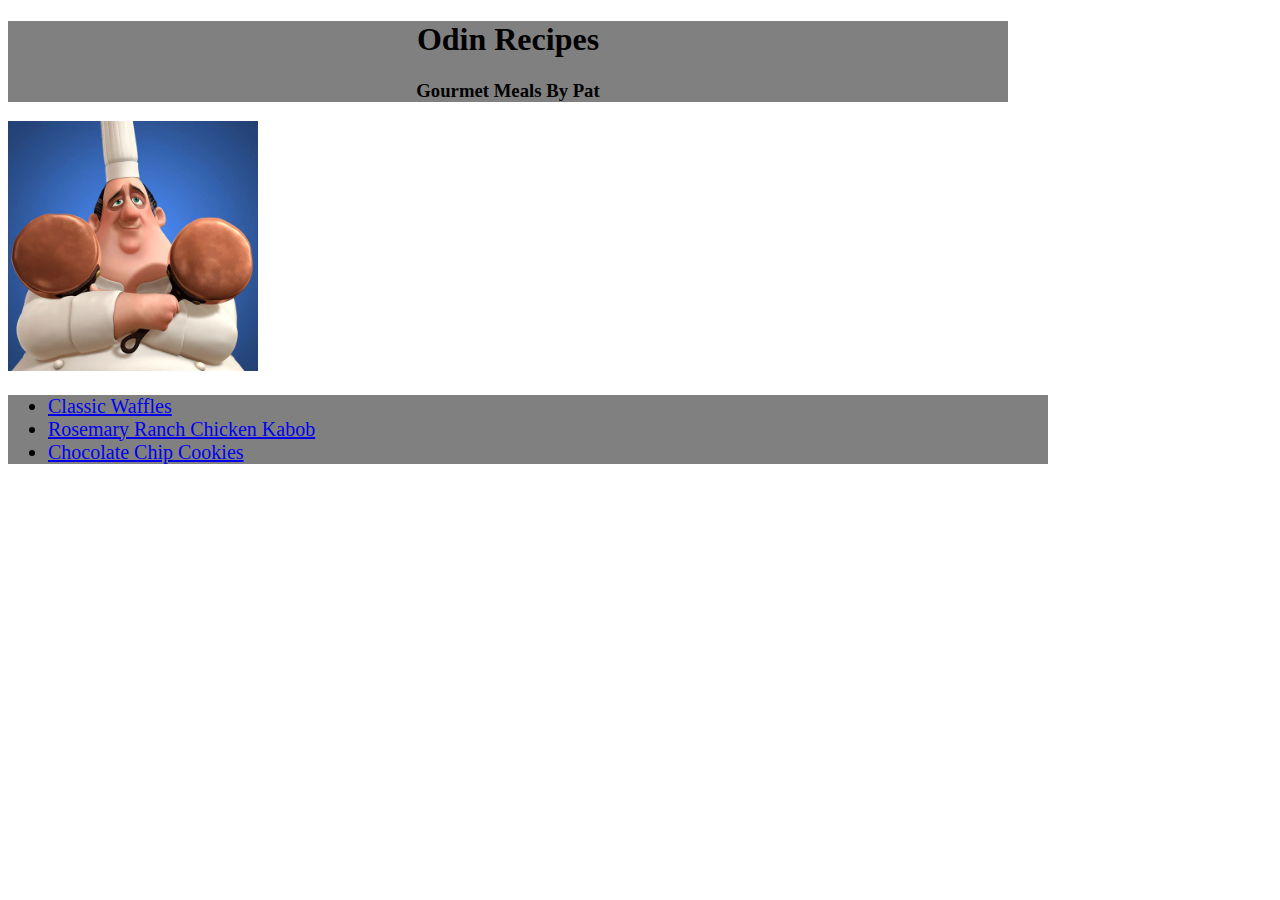
<file: index.html>
<!DOCTYPE html>
<html lang="en">
    <head>
        <meta charset="utf-8">
        <title>Odin Recipes</title>
        <link rel="stylesheet" href="style.css">
    </head>
    <body>
        <div class="banner">
            <h1>Odin Recipes</h1>
            <h3>Gourmet Meals By Pat</h3>
        </div>

        <img class="cover-photo" src="chef-pat.webp" alt="Chef Pat">

        <ul class="selection">
            <li><a href="recipes/waffles.html">Classic Waffles</a></li>
            <li><a href="recipes/kabob.html">Rosemary Ranch Chicken Kabob</a></li>
            <li><a href="recipes/cookies.html">Chocolate Chip Cookies</a></li>
        </ul>
        
    </body>
</html>
</file>
<file: style.css>
.banner {
    width: 1000px;
    height: auto;
    background-color: grey;
    text-align: center;
    font-weight: bold;
    font-family:'Times New Roman', Times, serif;
}

.selection {
    background-color: grey;
    font-size: 20px;
    font-family: 'Times New Roman', Times, serif;
    color: black;
    width: 1000px;
    height: auto;
}
.cover-photo {
    height: auto;
    width: 250px;
}
</file>
